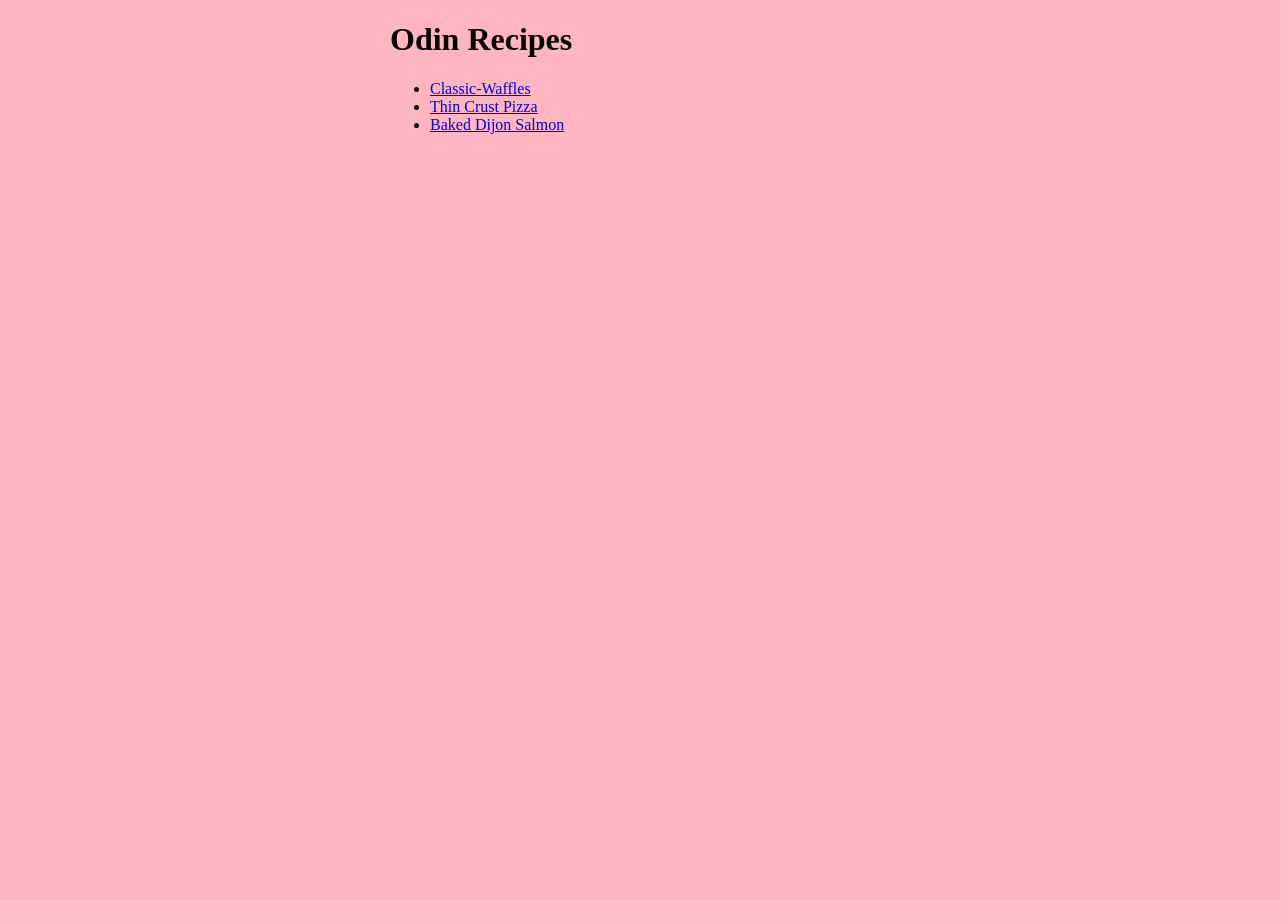
<file: index.html>
<!DOCTYPE html>
<html lang="en">
<head>
    <meta charset="UTF-8">
    <meta name="viewport" content="width=device-width, initial-scale=1.0">
    <link rel="stylesheet" href="./styles.css" />
    <title>Odin Recipes</title>
</head>
<body>
    <h1>Odin Recipes</h1>
    <ul>
        <li><a href="recipes/waffles.html">Classic-Waffles</a></li>
        <li><a href="recipes/pizza.html">Thin Crust Pizza</a></li>
        <li><a href="recipes/salmon.html">Baked Dijon Salmon</a></li>
    </ul>
</body>
</html>
</file>
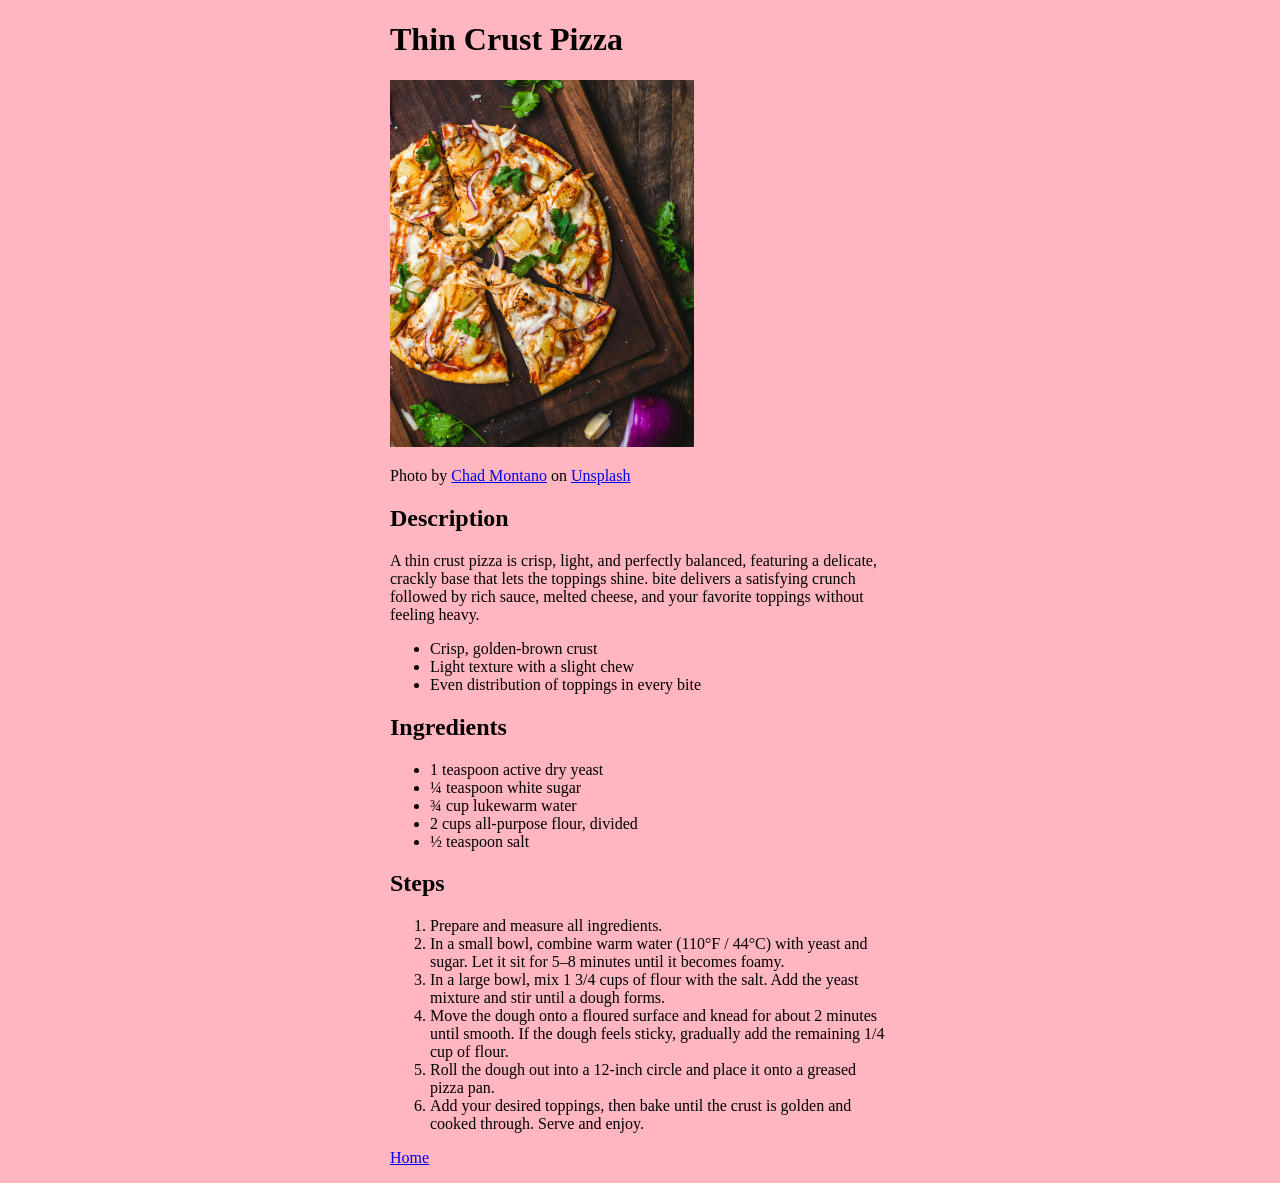
<file: recipes/pizza.html>
<!DOCTYPE html>
<html lang="en">
<head>
    <meta charset="UTF-8">
    <meta name="viewport" content="width=device-width, initial-scale=1.0">
    <link href="../styles.css" rel="stylesheet"/>
    <title>Pizza</title>
</head>
<body>
    <h1>Thin Crust Pizza</h1>
    <img width="304" height="367" src="../img/pizza.jpg" alt="Smoked Pizza">
    <p>
        Photo by <a href="https://unsplash.com/@briewilly?utm_source=unsplash&utm_
        medium=referral&utm_content=creditCopyText">Chad Montano</a> 
        on <a href="https://unsplash.com/photos/pizza-on-chopping-board-MqT0asuoIcU?utm_
        source=unsplash&utm_medium=referral&utm_content=creditCopyText">Unsplash</a>
    </p>

    <h2>Description</h2>
    <p>A thin crust pizza is crisp, light, and perfectly balanced, 
        featuring a delicate, crackly base that lets the toppings shine. 
        bite delivers a satisfying crunch followed by rich sauce, melted 
        cheese, and your favorite toppings without feeling heavy.
    </p>
    <ul>
        <li>Crisp, golden-brown crust</li>
        <li>Light texture with a slight chew</li>
        <li>Even distribution of toppings in every bite</li>
    </ul>

    <h2>Ingredients</h2>
    <ul>
        <li>1 teaspoon active dry yeast</li>
        <li>¼ teaspoon white sugar</li>
        <li>¾ cup lukewarm water</li>
        <li>2 cups all-purpose flour, divided</li>
        <li>½ teaspoon salt</li>
    </ul>

    <h2>Steps</h2>
    <ol>
        <li>Prepare and measure all ingredients.</li>
        <li>In a small bowl, combine warm water (110°F / 44°C) with yeast and sugar. Let it sit for 5–8 minutes until it becomes foamy.</li>
        <li>In a large bowl, mix 1 3/4 cups of flour with the salt. Add the yeast mixture and stir until a dough forms.</li>
        <li>Move the dough onto a floured surface and knead for about 2 minutes until smooth. If the dough feels sticky, gradually add the remaining 1/4 cup of flour.</li>
        <li>Roll the dough out into a 12-inch circle and place it onto a greased pizza pan.</li>
        <li>Add your desired toppings, then bake until the crust is golden and cooked through. Serve and enjoy.</li>
    </ol>

    <p><a href="../index.html">Home</a></p>
</body>
</html>
</file>
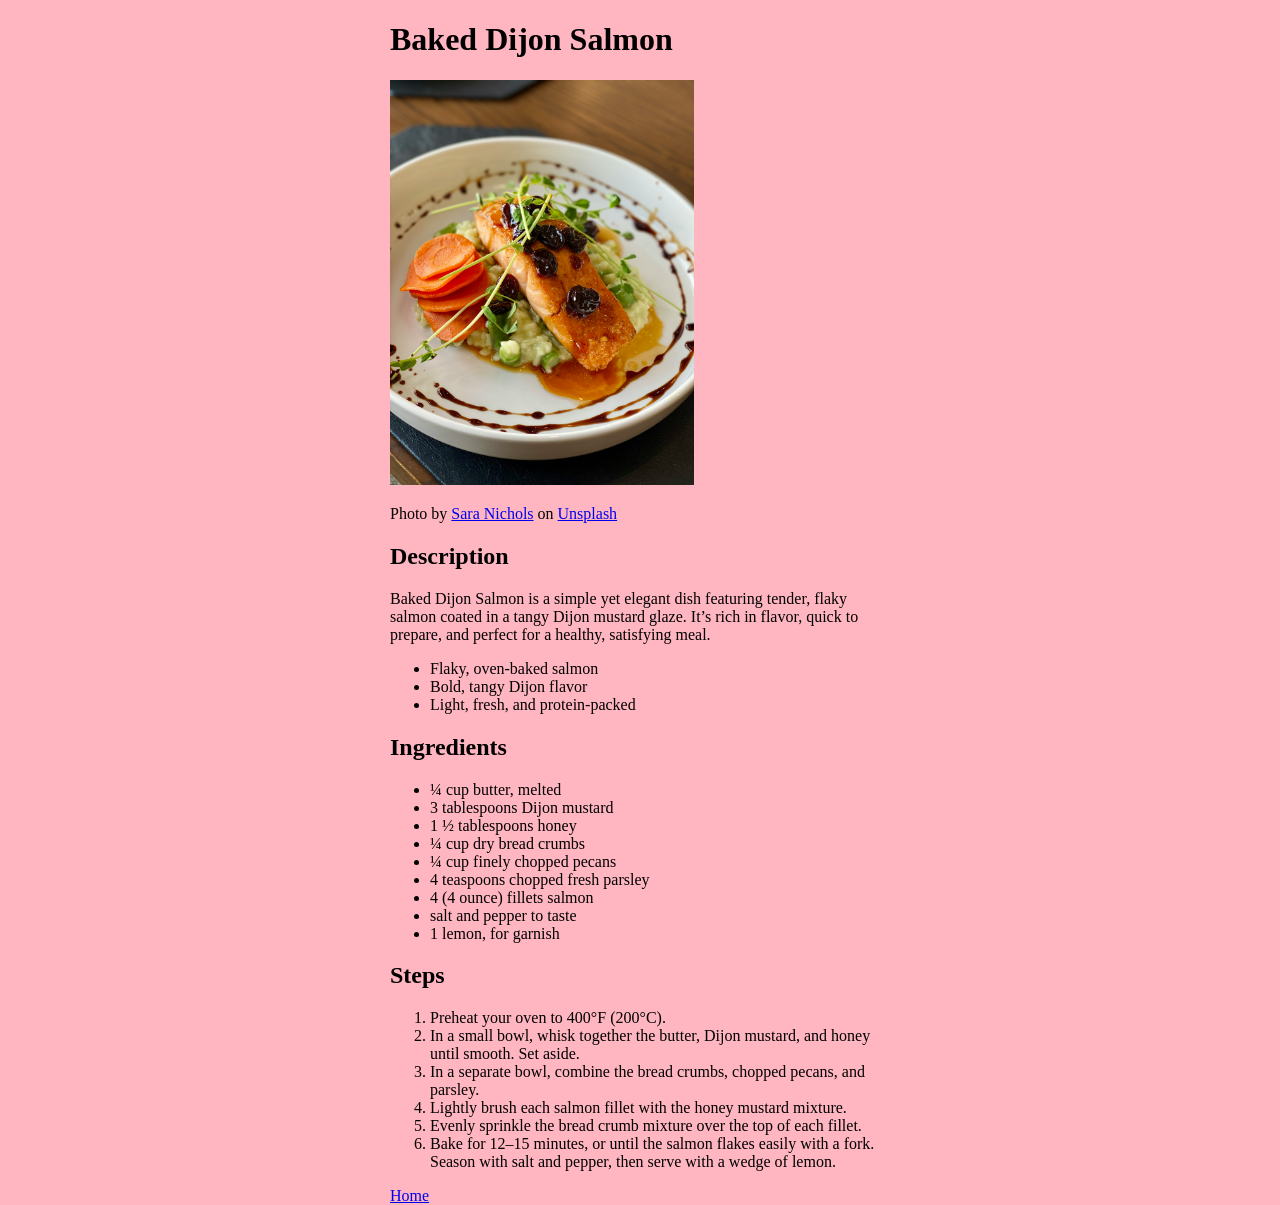
<file: recipes/salmon.html>
<!DOCTYPE html>
<html lang="en">
<head>
    <meta charset="UTF-8">
    <meta name="viewport" content="width=device-width, initial-scale=1.0">
    <link href="../styles.css" rel="stylesheet"/>
    <title>Baked Dijon Salmon</title>
</head>
<body>
    <h1>Baked Dijon Salmon</h1>

    <img width="304" height="405" src="../img/salmon.jpg" alt="Baked Dijon Salmon">
    <p>
        Photo by 
        <a href="https://unsplash.com/@snichols8?utm_source=unsplash&utm
        _medium=referral&utm_content=creditCopyText">Sara Nichols</a> 
        on 
        <a href="https://unsplash.com/photos/a-white-plate-topped-with-
        fish-and-veggies-V0TUKexdlb4?utm_source=unsplash&utm_medium=
        referral&utm_content=creditCopyText">Unsplash</a>
    </p>

    <h2>Description</h2>
    <p>
        Baked Dijon Salmon is a simple yet elegant dish featuring tender, 
        flaky salmon coated in a tangy Dijon mustard glaze. It’s rich in flavor, 
        quick to prepare, and perfect for a healthy, satisfying meal.
    </p>
    <ul>
        <li>Flaky, oven-baked salmon</li>
        <li>Bold, tangy Dijon flavor</li>
        <li>Light, fresh, and protein-packed</li>
    </ul>
    
    <h2>Ingredients</h2>
    <ul>
        <li>¼ cup butter, melted</li>
        <li>3 tablespoons Dijon mustard</li>
        <li>1 ½ tablespoons honey</li>
        <li>¼ cup dry bread crumbs</li>
        <li>¼ cup finely chopped pecans</li>
        <li>4 teaspoons chopped fresh parsley</li>
        <li>4 (4 ounce) fillets salmon</li>
        <li>salt and pepper to taste</li>
        <li>1 lemon, for garnish</li>
    </ul>

    <h2>Steps</h2>
    <ol>
        <li>Preheat your oven to 400°F (200°C).</li>
        <li>In a small bowl, whisk together the butter, 
            Dijon mustard, and honey until smooth. Set aside.</li>
        <li>In a separate bowl, combine the bread crumbs, chopped pecans, and parsley.</li>
        <li>Lightly brush each salmon fillet with the honey mustard mixture.</li>
        <li>Evenly sprinkle the bread crumb mixture over the top of each fillet.</li>
        <li>Bake for 12–15 minutes, or until the salmon flakes easily with a fork. 
            Season with salt and pepper, then serve with a wedge of lemon.</li>
    </ol>

    <a href="../index.html">Home</a>
    <br>
</body>
</html>
</file>
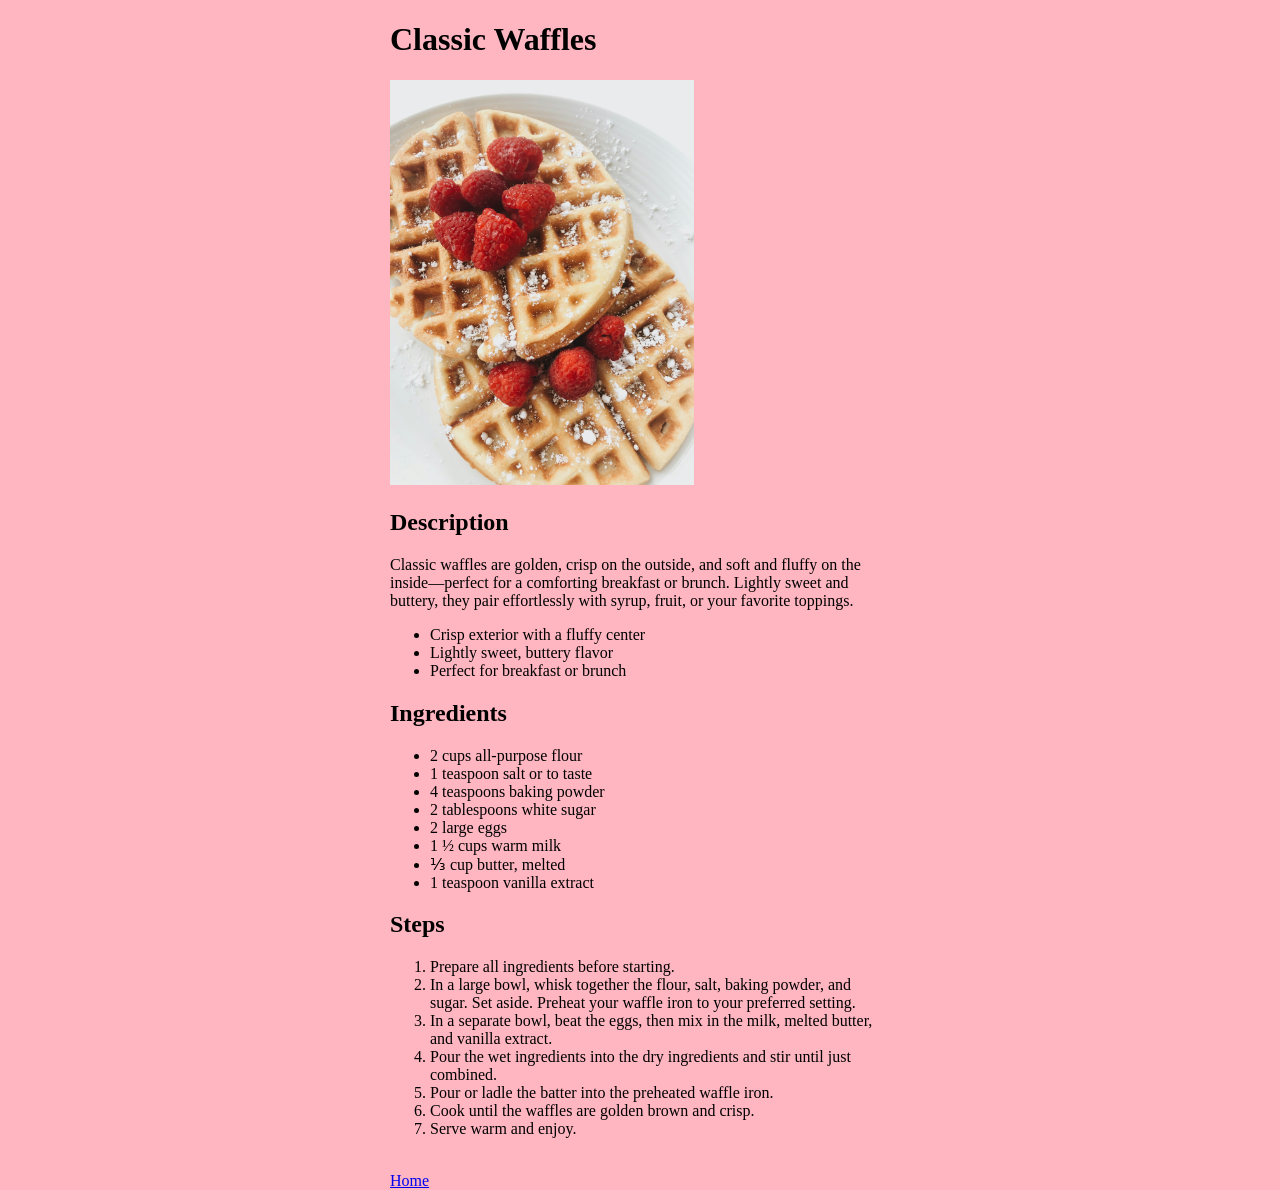
<file: recipes/waffles.html>
<!DOCTYPE html>
<html lang="en">
<head>
    <meta charset="UTF-8">
    <meta name="viewport" content="width=device-width, initial-scale=1.0">
    <link rel="stylesheet" href="../styles.css"/>
    <title>Classic Waffles</title>
</head>
<body>
    <h1>Classic Waffles</h1>
    <img width="304" height="405" src="../img/waffles.jpg" alt="Classic Waffles">

    <h2>Description</h2>
    <p>
        Classic waffles are golden, crisp on the outside, 
        and soft and fluffy on the inside—perfect for a comforting 
        breakfast or brunch. Lightly sweet and buttery, they pair effortlessly with syrup, 
        fruit, or your favorite toppings.
    </p>
    <ul>
        <li>Crisp exterior with a fluffy center</li>
        <li>Lightly sweet, buttery flavor</li>
        <li>Perfect for breakfast or brunch</li>
    </ul>

    <h2>Ingredients</h2>
    <ul>
        <li>2 cups all-purpose flour</li>
        <li>1 teaspoon salt or to taste</li>
        <li>4 teaspoons baking powder</li>
        <li>2 tablespoons white sugar</li>
        <li>2 large eggs</li>
        <li>1 ½ cups warm milk</li>
        <li>⅓ cup butter, melted</li>
        <li>1 teaspoon vanilla extract</li>
    </ul>

    <h2>Steps</h2>
    <ol>
        <li>Prepare all ingredients before starting.</li>
        <li>In a large bowl, whisk together the flour, salt, 
            baking powder, and sugar. Set aside. 
            Preheat your waffle iron to your preferred setting.</li>
        <li>In a separate bowl, beat the eggs, then mix in the milk, 
            melted butter, and vanilla extract.</li>
        <li>Pour the wet ingredients into the dry ingredients and stir 
            until just combined.</li>
        <li>Pour or ladle the batter into the preheated waffle iron.</li>
        <li>Cook until the waffles are golden brown and crisp.</li>    
        <li>Serve warm and enjoy.</li>
    </ol>

    <br>
    <a href="../index.html">Home</a>
</body>
</html>
</file>
<file: styles.css>
body {
    width: 500px;
    margin: auto;
    background-color: lightpink;
}
</file>
